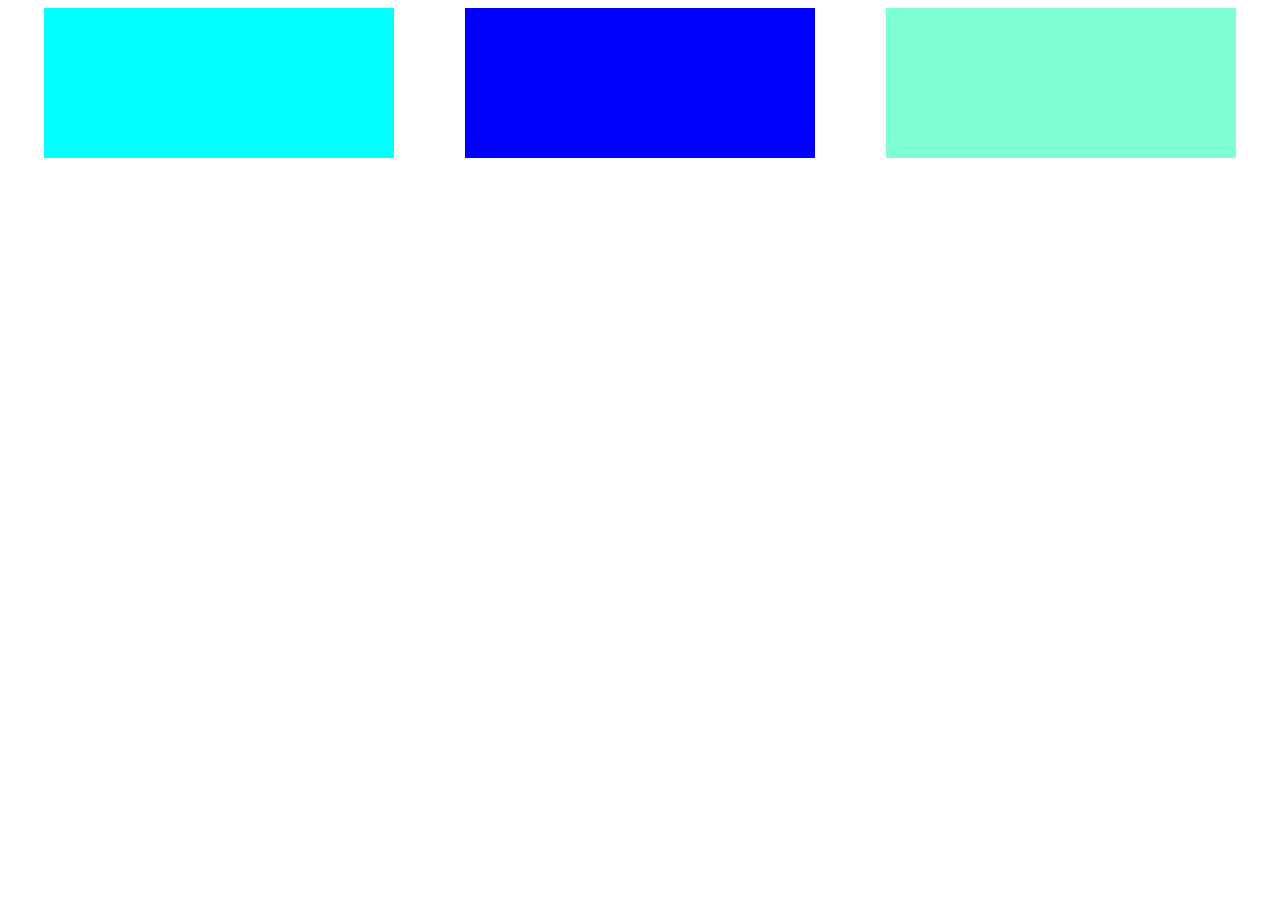
<file: animation/index.html>
<!DOCTYPE html>
<html lang="fr">
<head>
    <meta charset="UTF-8">
    <link rel="stylesheet" href="index.css">

    <title>Document</title>
</head>
<body>
    <div id="containeur">
    <div class="box" id="block1"> </div>
    <div class="box" id="block2"> </div>
    <div class="box" id="block3"> </div>
</div> 
</body>
</html>
</file>
<file: animation/index.css>
#block1{
   
    background-color: aqua;
    

}
#block2{
    
    background-color: blue;

}

#block3{
    
    background-color: aquamarine;
    

}
.box{
    width: 350px;
    height: 150px;
    
    
    
   
}
#containeur{
    display: flex;
    justify-content: space-around;
    flex-wrap: wrap;
    

}
</file>
